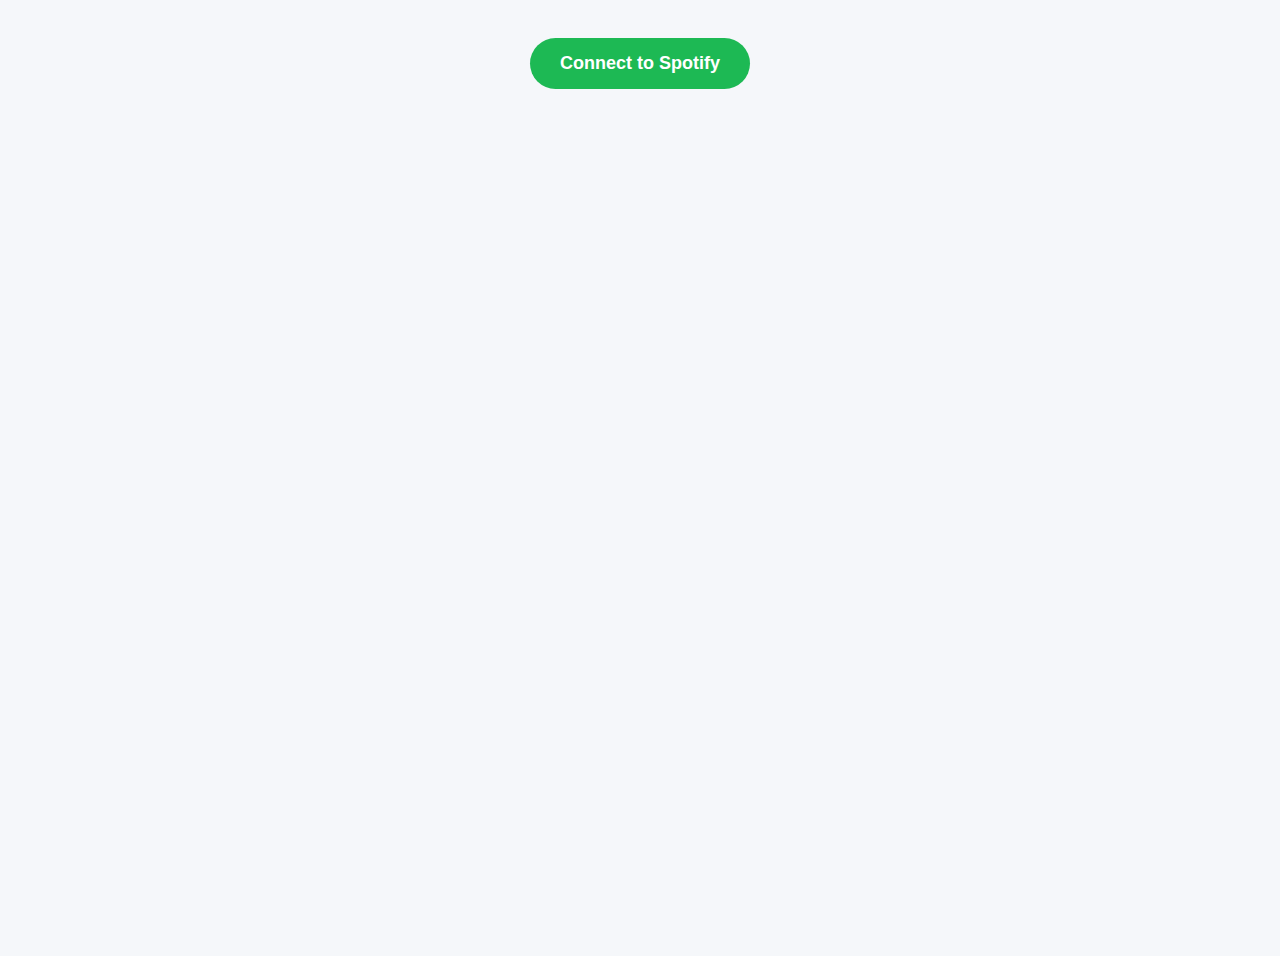
<file: index.html>
<!DOCTYPE html>
<html>
<head>
  <title>Spotify Typing Game</title>
  <style>
    body {
      background: #f5f7fa;
      font-family: 'Segoe UI', Tahoma, Geneva, Verdana, sans-serif;
      display: flex; flex-direction: column; align-items: center; justify-content: flex-start;
      min-height: 100vh;
      padding: 20px;
      color: #333;
    }

    #login {
      background: #1db954;
      border: none;
      padding: 15px 30px;
      color: white;
      font-weight: bold;
      font-size: 18px;
      border-radius: 30px;
      cursor: pointer;
      transition: background 0.3s ease;
    }
    #login:hover { background: #17a74a; }

    #game {
      margin-top: 20px;
      width: 400px;
      background: white;
      border-radius: 15px;
      box-shadow: 0 8px 20px rgba(0,0,0,0.1);
      padding: 20px;
      display: none;
      flex-direction: column;
      align-items: stretch;
    }

    select, button, input {
      margin: 10px 0;
      padding: 10px;
      font-size: 16px;
      border-radius: 8px;
      border: 1px solid #ccc;
      outline: none;
      transition: border-color 0.3s ease;
    }
    select:focus, button:focus, input:focus {
      border-color: #1db954;
    }

    #startGame {
      background: #1db954;
      color: white;
      font-weight: 600;
      border: none;
      cursor: pointer;
      user-select: none;
    }
    #startGame:hover {
      background: #17a74a;
    }

    #lyricsDisplay {
      margin-top: 20px;
      min-height: 120px;
      background: #e9f5ea;
      border-radius: 10px;
      padding: 15px;
      font-size: 20px;
      font-weight: 600;
      color: #1a1a1a;
      user-select: none;
      overflow-y: auto;
      max-height: 150px;
      line-height: 1.4;
    }

    #typingInput {
      width: 100%;
      font-size: 18px;
      font-weight: 500;
      border: 2px solid #ddd;
      border-radius: 10px;
      padding: 10px;
      box-sizing: border-box;
    }

    #typingInput.correct {
      border-color: #1db954;
      background-color: #e2f7e7;
    }
    #typingInput.incorrect {
      border-color: #e23e3e;
      background-color: #f9e2e2;
    }

    #score {
      margin-top: 15px;
      font-size: 18px;
      font-weight: 600;
      text-align: right;
      color: #1db954;
    }

    #countdown {
      font-size: 24px;
      font-weight: 700;
      color: #1db954;
      text-align: center;
      margin-bottom: 10px;
    }
  </style>
</head>
<body>
  <button id="login">Connect to Spotify</button>

  <div id="game">
    <select id="playlistSelect"><option>Select Playlist</option></select>
    <select id="trackSelect"><option>Select Track</option></select>
    <button id="startGame">Start Game</button>
    <div id="countdown" style="display:none;"></div>
    <div id="lyricsDisplay"></div>
    <input id="typingInput" type="text" placeholder="Type the lyrics here..." disabled autocomplete="off" autocorrect="off" autocapitalize="off" spellcheck="false">
    <div id="score">Score: 0</div>
  </div>

  <script src="https://sdk.scdn.co/spotify-player.js"></script>
  <script src="script.js" defer></script>
</body>
</html>
</file>
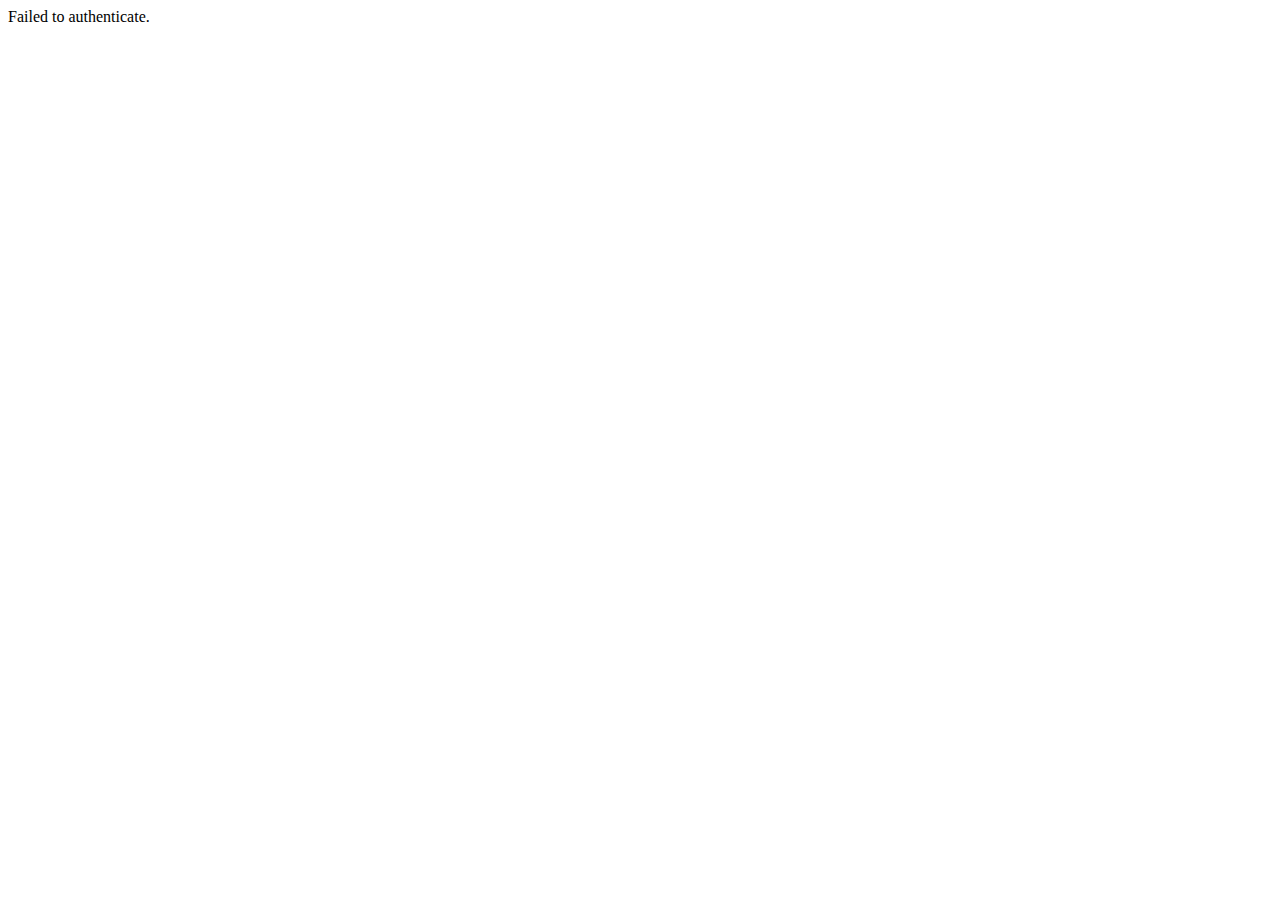
<file: callback.html>
<!DOCTYPE html>
<html>
  <head><title>Spotify Callback</title></head>
  <body>
    <script>
      const hash = window.location.hash.substring(1);
      const params = new URLSearchParams(hash);
      const accessToken = params.get("access_token");
      if (accessToken) {
        localStorage.setItem("spotify_token", accessToken);
        window.location.href = "index.html";
      } else {
        document.body.innerText = "Failed to authenticate.";
      }
    </script>
  </body>
</html>
</file>
